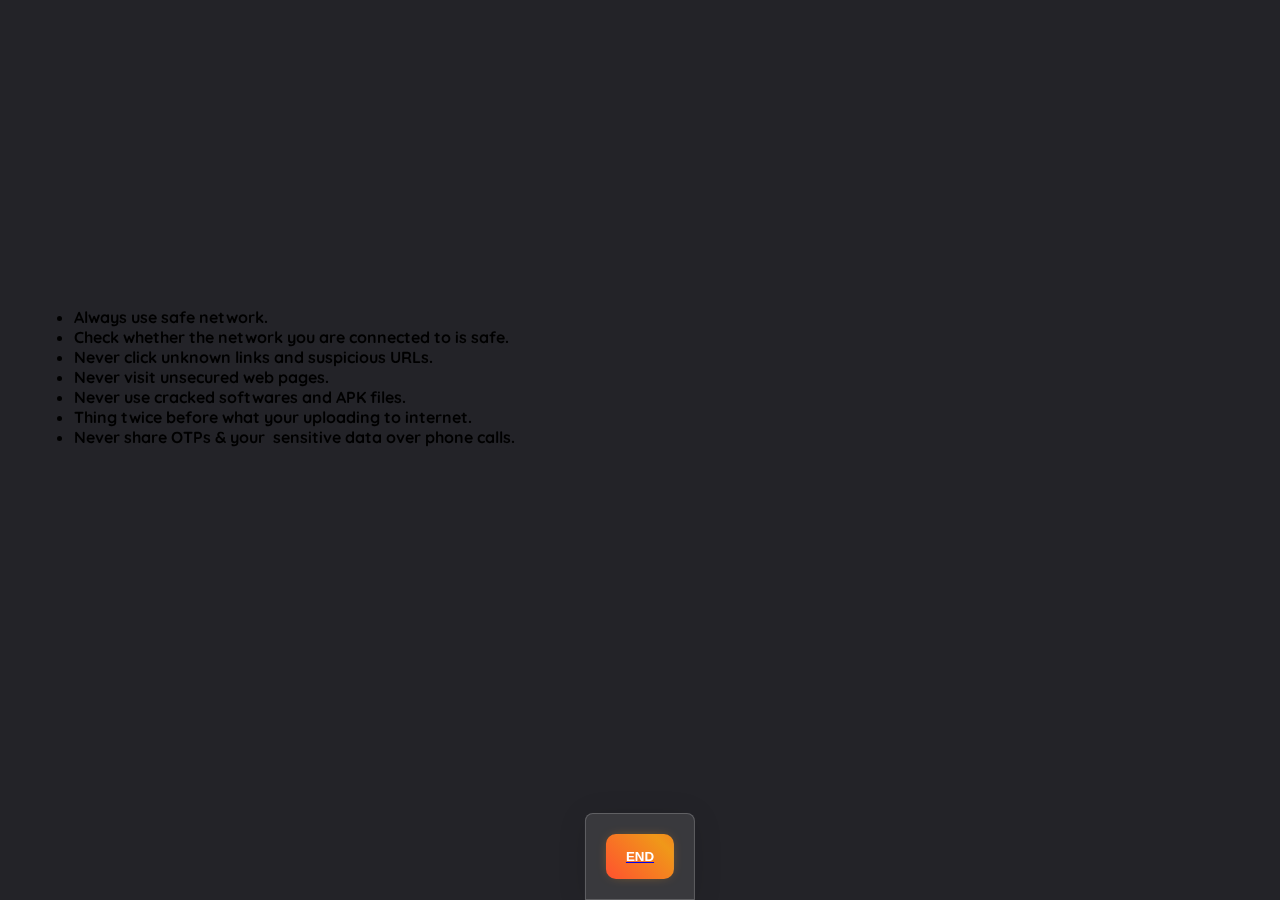
<file: My first presentation/first page/safe/index.html>
<!DOCTYPE html>
<html lang="en">
<head>
    <meta charset="UTF-8">
    <meta name="viewport" content="width=device-width, initial-scale=1.0">
    <link rel="stylesheet" href="https://unpkg.com/swiper/swiper-bundle.min.css">
    <link rel="stylesheet" href="https://cdnjs.cloudflare.com/ajax/libs/font-awesome/6.5.2/css/all.min.css">
    <link rel="stylesheet" href="style.css">
    <script defer src="https://unpkg.com/swiper/swiper-bundle.min.js"></script>
    <script defer src="main.js"></script>
    <title>Document</title>
</head>
<body>
    <div class="swiper-container">
      <div class="swiper-wrapper">
        <div class="swiper-slide">
          <div class="content" data-content="one">
            <h1>HOW TO SAFEGUARD OURSELF FROM THIS ATTACKS</h1>
            <p><b>
              <ul>
                <li>Always use safe network.</li>
                <li>Check whether the network you are connected to is safe.</li>
                <li>Never click unknown links and suspicious URLs.</li>
                <li>Never visit unsecured web pages.</li>
                <li>Never use cracked softwares and APK files.</li>
                <li>Thing twice before what your uploading to internet.</li>
                <li>Never share OTPs & your  sensitive data over phone calls.</li>
            </ul></b>
            </p>
          </div>
          <div class="background" data-item="one"></div>
        </div>
      <div class="swiper-pagination"></div>
    </div>
    

    <div class="footer">
      <a href="../end.html"><button class="btn">END</button></a>
    </div>
  </body>
</html>
</file>
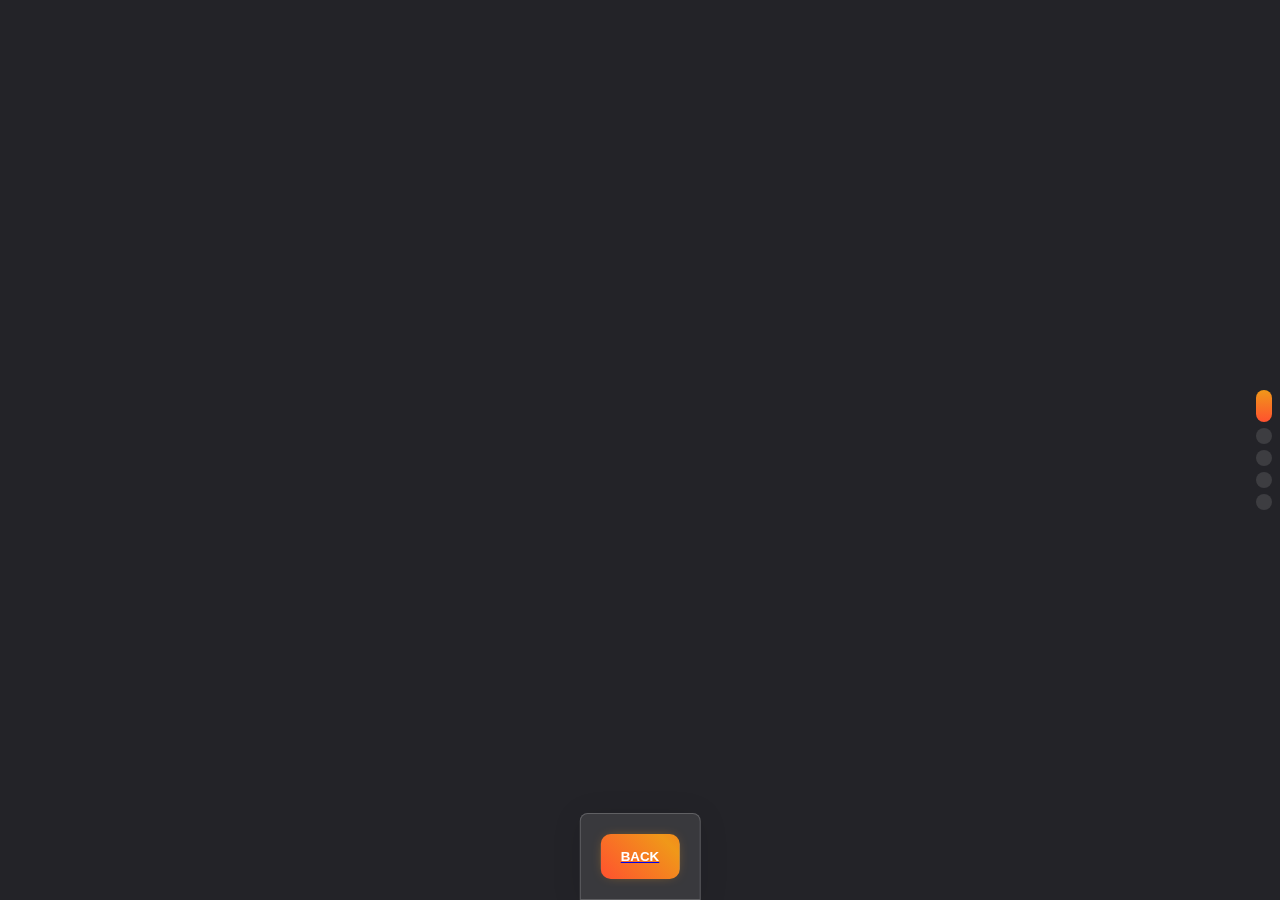
<file: My first presentation/first page/Types/index.html>
<!DOCTYPE html>
<html lang="en">
<head>
    <meta charset="UTF-8">
    <meta name="viewport" content="width=device-width, initial-scale=1.0">
    <link rel="stylesheet" href="https://unpkg.com/swiper/swiper-bundle.min.css">
    <link rel="stylesheet" href="https://cdnjs.cloudflare.com/ajax/libs/font-awesome/6.5.2/css/all.min.css">
    <link rel="stylesheet" href="style.css">
    <script defer src="https://unpkg.com/swiper/swiper-bundle.min.js"></script>
    <script defer src="main.js"></script>
    <title>Document</title>
</head>
<body>
    <div class="swiper-container">
      <div class="swiper-wrapper">
        <div class="swiper-slide">
          <div class="content" data-content="one">
            <h1>Phishing Attack</h1>
            <p>
              Phishing is a scam where attackers pretend to be trusted sources, like banks, 
              other organizations to trick people into giving away personal information. 
              They usually use fake emails or websites to deceive victims into clicking on harmful links or sharing sensitive details.
               This stolen information is then used for stealing money or committing fraud.
            </p>
          </div>
          <div class="background" data-item="one"></div>
        </div>

        <div class="swiper-slide">
          <div class="content" data-content="two">
            <h1>Malware Attack</h1>
            <p>
              A malware attack involves malicious software being installed on a computer, 
              smartphone, or network without the user's consent. This software, known as malware,
               can harm the system in various ways, such as stealing sensitive information, corrupting files,
                or taking control of the device. Common types of malware include viruses, worms, trojans, ransomware, and spyware.
            </p>
          </div>
          <div class="background" data-item="two"></div>
        </div>

        <div class="swiper-slide">
          <div class="content" data-content="three">
            <h1>OSINT(Open Source Intelligence)</h1>
            <p>
              OSINT, or Open Source Intelligence, refers to the collection and analysis of 
              publicly available information to be used for intelligence purposes. This information 
              can come from various sources like instagram facebook 
              tiktok whatsapp any many more social media platforms.
            </p>
          </div>
          <div class="background" data-item="three"></div>
        </div>

        <div class="swiper-slide">
          <div class="content" data-content="four">
            <h1 class="red-text">Man-in-the-Middle</h1>
            <p class="red-text"><b>
              A Man-in-the-Middle (MitM) attack is a type of cyberattack
               where a hacker secretly intercepts and possibly alters the
                communication between two parties, such as a user and a website,
                 without either party knowing. The attacker positions themselves
                  between the user and the intended server, allowing them to eavesdrop on the conversation,
                   steal sensitive information like passwords or credit card numbers, or inject malicious data.
                    MitM attacks can happen over public Wi-Fi networks or through compromised internet connections,
                     making it appear as though the victim is communicating directly with the trusted service.</b>
            </p>
          </div>
          <div class="background" data-item="four"></div>
        </div>

        <div class="swiper-slide">
          <div class="content" data-content="five">
            <h1>How this<br>attacks performed.</h1><b>
            <ul>
              <li>sends sms emails by different means of method.</li>
              <li>sending fake popup notifications on various website.</li>
              <li>Phishing Links.</li>
              <li>Collecting avaliable data and misuse it</li>
              <li>Attacker insert himself between user and server</li>
          </ul></b>
          </div>
          <div class="background" data-item="five"></div>
        </div>
      </div>
      <div class="swiper-pagination"></div>
    </div>

    <div class="footer">
      <a href="../../main.html"><button class="btn">Back</button></a>
    </div>
  </body>
</html>
</file>
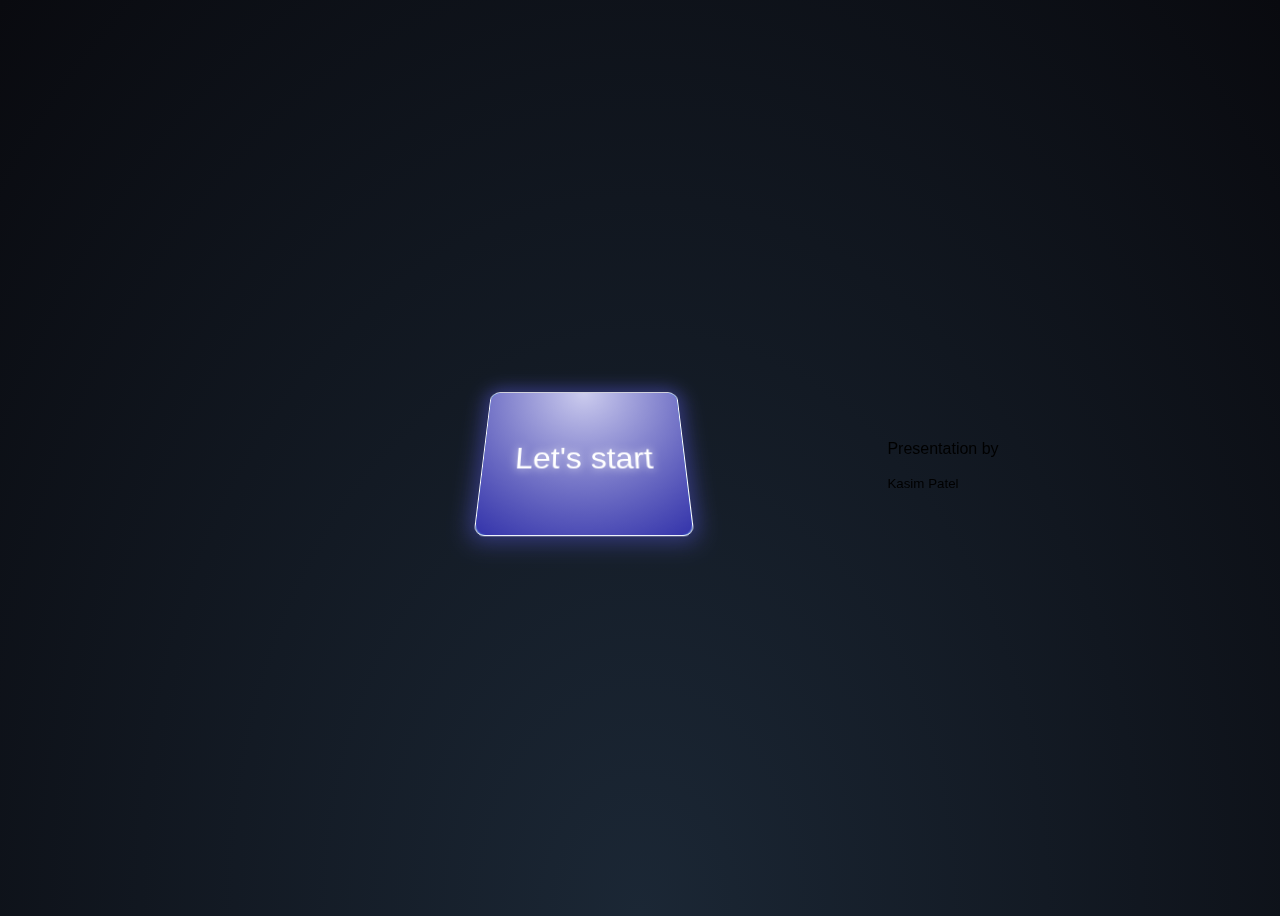
<file: My first presentation/main.html>
<!DOCTYPE html>
<html lang="en">
<head>
    <meta charset="UTF-8">
    <meta name="viewport" content="width=device-width, initial-scale=1.0">
    <link rel="stylesheet" href="style.css">
    <title>Document</title>
</head>
<body>
    <div class="all">
        <div class="left">
          <a href="first page/introduction/introduction.html"><div class="text">Introduction</div></a>
        </div>
        <div class="center">
          <div class="explainer"><span>Let's start</span></div>
          <a href="first page/Types/index.html"><div class="text">Types of hacking</div></a>
          </div>
        <div class="right">
          <a href="first page/safe/index.html"><div class="text">Safeguard Ourself</div></a>
        </div>
        </div>
        <div class="footer">
          <i class="fa-solid fa-clock"></i>
          <div>
            <p>Presentation by</p>
            <small>Kasim Patel</small>
          </div>
        </div>
</body>
</html>
</file>
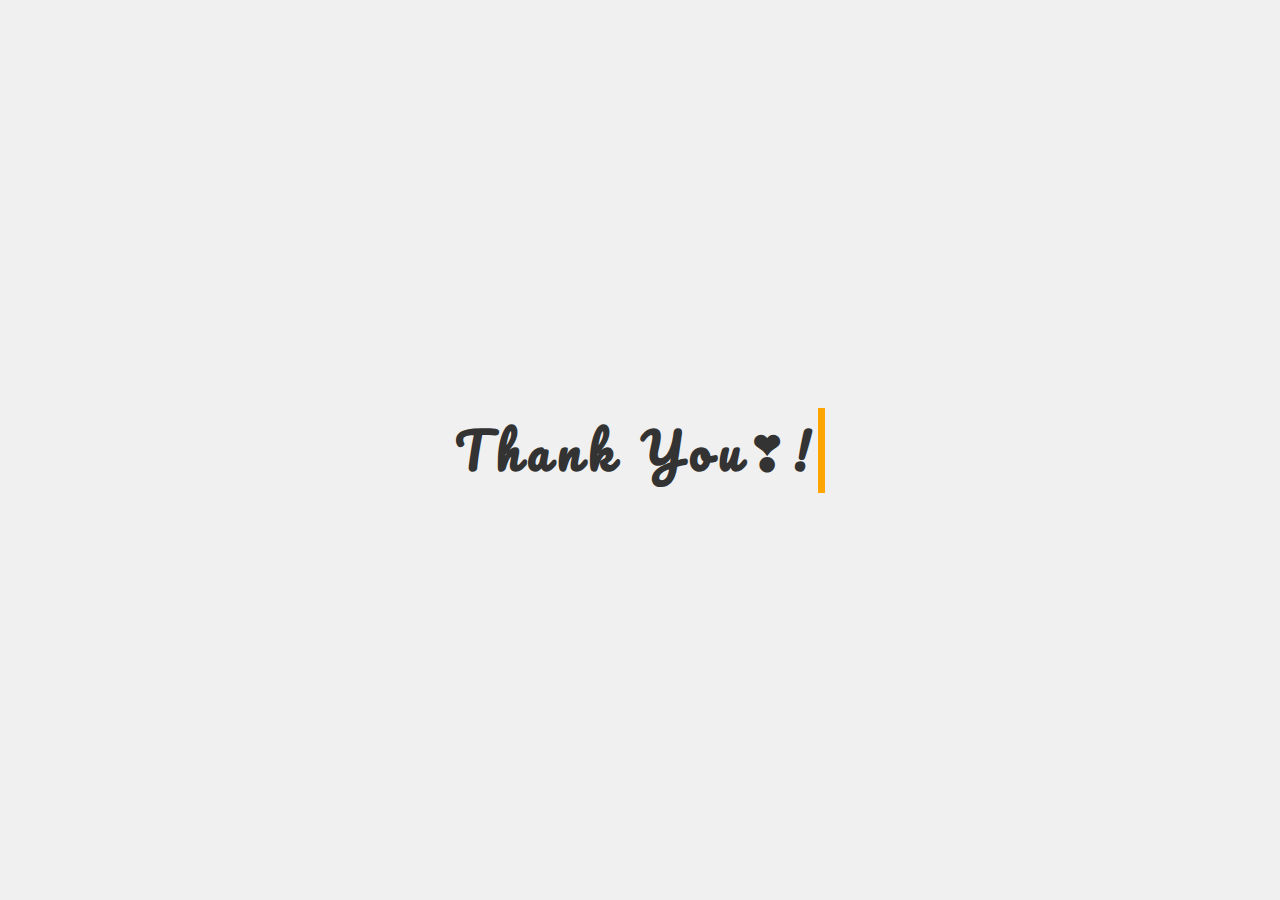
<file: My first presentation/first page/end.html>
<!DOCTYPE html>
<html lang="en">
<head>
    <meta charset="UTF-8">
    <meta name="viewport" content="width=device-width, initial-scale=1.0">
    <title>Thank You</title>
    <link href="https://fonts.googleapis.com/css2?family=Pacifico&display=swap" rel="stylesheet">
    <link rel="stylesheet" href="end.css">
</head>
<body>
    <div class="thank-you-container">
        <h1 class="thank-you-text">Thank You❣!</h1>
    </div>
</body>
</html>
</file>
<file: My first presentation/first page/safe/style.css>
/* author: https://codepen.io/ecemgo/pen/abrYOGG
Ecem Gokdogan
 */

@import url("https://fonts.googleapis.com/css2?family=Quicksand:wght@300..700&family=Salsa&display=swap");

* {
  padding: 0;
  margin: 0;
  box-sizing: border-box;
}

body {
  min-height: 100vh;
  background: #232328;
  font-family: "Quicksand", sans-serif;
}

.swiper-container {
  width: 100%;
  height: 100vh;
  overflow: hidden;
}

.swiper-slide {
  position: relative;
  width: 100%;
  height: 100vh;
}

/* content */

.content {
  position: absolute;
  display: flex;
  flex-direction: column;
  align-items: center;
  top: 14%;
  left: 3%;
  width: 40%;
  height: max-content;
  color: black;
  text-align:left;
  padding: 20px;
  opacity: 0;
  z-index: 2;
}

.content h1 {
  font-family: "Salsa", cursive;
  font-size: clamp(2rem, 3vw, 6rem);
  margin-bottom: 20px;
  opacity: 0;
}

.content p {
  font-family: inherit;
  font-size: 1.2rem;
  line-height: 1.4;
  font-weight: 500;
  opacity: 0;
}

.swiper-slide-active .content {
  opacity: 1;
}

.swiper-slide-active .content h1 {
  animation: moveDown 0.8s ease-in forwards;
}

.swiper-slide-active .content p {
  animation: moveDown 1s ease-in forwards;
  animation-delay: 1s;
}

@keyframes moveDown {
  0% {
    transform: translateY(-20px);
    opacity: 0;
  }

  100% {
    transform: translateY(0);
    opacity: 1;
  }
}

/* background */

.background[data-item="one"] {
  background: url("background.jpg");
  background-size:cover;
  background-position:50% 40%;
}

.background {
  position: absolute;
  inset: 0;
  width: 100%;
  height: 100%;
  clip-path: circle(5%);
  filter: brightness(90%);
  overflow: hidden;
  opacity: 0;
  z-index: 1;
}

.animation {
  animation: resizeClipPath 3s ease-in-out forwards;
}

@keyframes resizeClipPath {
  0% {
    clip-path: circle(5%);
    opacity: 0;
  }
  100% {
    clip-path: circle(71%);
    opacity: 1;
  }
}

/* pagination bullet */

.swiper-pagination-bullet {
  width: 16px;
  height: 16px;
  background-color: #a3a6a3;
  border-radius: 50%;
  transition: all 0.6s ease-in-out;
}

.swiper-pagination-bullet-active {
  height: 32px;
  background-image: linear-gradient(180deg, #f09819 0%, #ff512f 100%);
  border-radius: 14px;
}

/* footer */

.footer {
  position: absolute;
  display: flex;
  justify-content: space-between;
  column-gap: 20px;
  bottom: 0;
  left: 50%;
  -ms-transform: translate(-50%, 0);
  transform: translate(-50%, 0);
  width: max-content;
  padding: 20px;
  color: #f2f2f2;
  border-radius: 8px 8px 0 0;
  border: 1px solid rgba(255, 255, 255, 0.2);
  background: rgba(255, 255, 255, 0.1);
  box-shadow: 0 4px 30px rgba(0, 0, 0, 0.1);
  -webkit-backdrop-filter: blur(20px);
  backdrop-filter: blur(20px);
  z-index: 2;
}

.feature {
  display: flex;
  align-items: center;
  column-gap: 12px;
}

.feature i {
  font-size: 1.4rem;
}

.feature p {
  font-weight: 700;
}

.btn {
  display: block;
  font-weight: 700;
  text-align: center;
  text-transform: uppercase;
  color: #fff;
  padding: 15px 20px;
  border: 0;
  border-radius: 10px;
  box-shadow: 0px 0px 14px -7px #f09819;
  background-image: linear-gradient(
    45deg,
    #ff512f 0%,
    #f09819 51%,
    #ff512f 100%
  );
  background-size: 200% auto;
  cursor: pointer;
  user-select: none;
  -webkit-user-select: none;
  touch-action: manipulation;
  transition: 0.5s;
}

.btn:hover {
  background-position: right center;
}

.btn:active {
  transform: scale(0.95);
}

/* media queries */

@media (max-width: 1200px) {
  .content {
    top: 18%;
  }

  .content[data-content="two"],
  .content[data-content="three"] {
    top: 5%;
    width: 50%;
  }
}

@media (max-width: 900px) {
  .content,
  .content[data-content="three"] {
    top: 55%;
    left: 2%;
    width: 60%;
  }

  .content[data-content="two"] {
    top: 10%;
  }

  .content h1 {
    margin-bottom: 14px;
  }

  .content p {
    font-size: 1rem;
    line-height: 1.4;
  }

  .feature i {
    font-size: 1.3rem;
  }

  .feature p {
    font-size: 1rem;
  }

  .btn {
    padding: 8px 16px;
  }
}

@media (max-width: 790px) {
  .footer {
    column-gap: 10px;
  }

  .feature i {
    font-size: 1.1rem;
  }

  .feature p {
    font-size: 0.9rem;
  }

  .feature small {
    font-size: 0.8rem;
  }

  .btn {
    font-size: 0.8rem;
    padding: 8px 12px;
  }
}

@media (max-width: 660px) {
  .content,
  .content[data-content="two"],
  .content[data-content="three"] {
    top: unset;
    left: 2%;
    bottom: 3%;
    width: 80%;
  }

  .content p {
    font-size: 0.9rem;
    line-height: 1.2;
  }

  .background[data-item="two"] {
    background-position: 40% 50%;
  }

  .swiper-pagination-bullet {
    width: 12px;
    height: 12px;
  }

  .swiper-pagination-bullet-active {
    height: 24px;
  }

  .footer {
    column-gap: 0;
    left: unset;
    bottom: unset;
    top: 20px;
    right: -30px;
    padding: 0;
    border-radius: 0;
    border: 0;
    background-color: transparent;
    box-shadow: unset;
    -webkit-backdrop-filter: blur(0);
    backdrop-filter: blur(0);
  }

  .feature,
  hr {
    display: none;
  }
}
</file>
<file: My first presentation/first page/Types/style.css>
/* author: https://codepen.io/ecemgo/pen/abrYOGG
Ecem Gokdogan
 */

@import url("https://fonts.googleapis.com/css2?family=Quicksand:wght@300..700&family=Salsa&display=swap");

* {
  padding: 0;
  margin: 0;
  box-sizing: border-box;
}

body {
  min-height: 100vh;
  background: #232328;
  font-family: "Quicksand", sans-serif;
}

.swiper-container {
  width: 100%;
  height: 100vh;
  overflow: hidden;
}

.swiper-slide {
  position: relative;
  width: 100%;
  height: 100vh;
}

/* content */

.content {
  position: absolute;
  display: flex;
  flex-direction: column;
  align-items: center;
  top: 14%;
  left: 3%;
  width: 40%;
  height: max-content;
  color: #f2f2f2;
  text-align: left;
  padding: 20px;
  opacity: 0;
  z-index: 2;
}

.content h1 {
  font-family: "Salsa", cursive;
  font-size: clamp(2rem, 3vw, 6rem);
  margin-bottom: 20px;
  opacity: 0;
}

.content p {
  font-family: inherit;
  font-size: 1.2rem;
  line-height: 1.4;
  font-weight: 500;
  opacity: 0;
}

.swiper-slide-active .content {
  opacity: 1;
}

.swiper-slide-active .content h1 {
  animation: moveDown 0.8s ease-in forwards;
}

.swiper-slide-active .content p {
  animation: moveDown 1s ease-in forwards;
  animation-delay: 1s;
}

@keyframes moveDown {
  0% {
    transform: translateY(-20px);
    opacity: 0;
  }

  100% {
    transform: translateY(0);
    opacity: 1;
  }
}

/* background */

.background[data-item="one"] {
  background: url("phishing.jpg");
  background-size: cover;
  background-position: 50% 40%;
}

.background[data-item="two"] {
  background: url("malware.jpg");
  background-size: cover;
  background-position: 50% 50%;
}

.background[data-item="three"] {
  background: url("OSINT.jpg");
  background-size: cover;
  background-position: 50% 40%;
}

.background[data-item="four"] {
  background: url("main-in-the-middle-attack.jpg");
  background-size: cover;
  background-position: 50% 60%;
}

.background[data-item="five"] {
  background: url("hacker.jpg");
  background-size: cover;
  background-position: 50% 40%;
}

.background {
  position: absolute;
  inset: 0;
  width: 100%;
  height: 100%;
  clip-path: circle(5%);
  filter: brightness(90%);
  overflow: hidden;
  opacity: 0;
  z-index: 1;
}

.animation {
  animation: resizeClipPath 3s ease-in-out forwards;
}

@keyframes resizeClipPath {
  0% {
    clip-path: circle(5%);
    opacity: 0;
  }
  100% {
    clip-path: circle(71%);
    opacity: 1;
  }
}

/* pagination bullet */

.swiper-pagination-bullet {
  width: 16px;
  height: 16px;
  background-color: #a3a6a3;
  border-radius: 50%;
  transition: all 0.6s ease-in-out;
}

.swiper-pagination-bullet-active {
  height: 32px;
  background-image: linear-gradient(180deg, #f09819 0%, #ff512f 100%);
  border-radius: 14px;
}

/* footer */

.footer {
  position: absolute;
  display: flex;
  justify-content: space-between;
  column-gap: 20px;
  bottom: 0;
  left: 50%;
  -ms-transform: translate(-50%, 0);
  transform: translate(-50%, 0);
  width: max-content;
  padding: 20px;
  color: #f2f2f2;
  border-radius: 8px 8px 0 0;
  border: 1px solid rgba(255, 255, 255, 0.2);
  background: rgba(255, 255, 255, 0.1);
  box-shadow: 0 4px 30px rgba(0, 0, 0, 0.1);
  -webkit-backdrop-filter: blur(20px);
  backdrop-filter: blur(20px);
  z-index: 2;
}

.feature {
  display: flex;
  align-items: center;
  column-gap: 12px;
}

.feature i {
  font-size: 1.4rem;
}

.feature p {
  font-weight: 700;
}

.btn {
  display: block;
  font-weight: 700;
  text-align: center;
  text-transform: uppercase;
  color: #fff;
  padding: 15px 20px;
  border: 0;
  border-radius: 10px;
  box-shadow: 0px 0px 14px -7px #f09819;
  background-image: linear-gradient(
    45deg,
    #ff512f 0%,
    #f09819 51%,
    #ff512f 100%
  );
  background-size: 200% auto;
  cursor: pointer;
  user-select: none;
  -webkit-user-select: none;
  touch-action: manipulation;
  transition: 0.5s;
}

.btn:hover {
  background-position: right center;
}

.btn:active {
  transform: scale(0.95);
}

/* media queries */

@media (max-width: 1200px) {
  .content {
    top: 18%;
  }

  .content[data-content="two"],
  .content[data-content="three"] {
    top: 5%;
    width: 50%;
  }
}

@media (max-width: 900px) {
  .content,
  .content[data-content="three"] {
    top: 55%;
    left: 2%;
    width: 60%;
  }

  .content[data-content="two"] {
    top: 10%;
  }

  .content h1 {
    margin-bottom: 14px;
  }

  .content p {
    font-size: 1rem;
    line-height: 1.4;
  }

  .feature i {
    font-size: 1.3rem;
  }

  .feature p {
    font-size: 1rem;
  }

  .btn {
    padding: 8px 16px;
  }
}

@media (max-width: 790px) {
  .footer {
    column-gap: 10px;
  }

  .feature i {
    font-size: 1.1rem;
  }

  .feature p {
    font-size: 0.9rem;
  }

  .feature small {
    font-size: 0.8rem;
  }

  .btn {
    font-size: 0.8rem;
    padding: 8px 12px;
  }
}

@media (max-width: 660px) {
  .content,
  .content[data-content="two"],
  .content[data-content="three"] {
    top: unset;
    left: 2%;
    bottom: 3%;
    width: 80%;
  }

  .content p {
    font-size: 0.9rem;
    line-height: 1.2;
  }

  .background[data-item="two"] {
    background-position: 40% 50%;
  }

  .swiper-pagination-bullet {
    width: 12px;
    height: 12px;
  }

  .swiper-pagination-bullet-active {
    height: 24px;
  }

  .footer {
    column-gap: 0;
    left: unset;
    bottom: unset;
    top: 20px;
    right: -30px;
    padding: 0;
    border-radius: 0;
    border: 0;
    background-color: transparent;
    box-shadow: unset;
    -webkit-backdrop-filter: blur(0);
    backdrop-filter: blur(0);
  }

  .feature,
  hr {
    display: none;
  }
}

.red-text {
  color: black;
}
</file>
<file: My first presentation/style.css>
/* author: Jouan Marcel
https://codepen.io/jouanmarcel/pen/NLgVjm */

body {
  font-family: "Raleway", sans-serif;
  background-image: radial-gradient(circle at center, #899Dc4, #495D84);
  background-size: cover;
  background-repeat: no-repeat;
  height: 100vh;
  overflow: hidden;
  display: flex;
  justify-content: center;
  align-items: center;
  background: radial-gradient(ellipse at bottom, #1b2735, #090a0f);
  font-weight: 300;
}

.all {
  display: flex;
  perspective: 10px;
  transform: perspective(300px) rotateX(20deg);
  will-change: perspective;
  perspective-origin: center center;
  transition: all 1.3s ease-out;
  justify-content: center;
  transform-style: preserve-3d;
}

.all:hover {
  perspective: 1000px;
  transition: all 1.3s ease-in;
  transform: perspective(10000px) rotateX(0deg);
}
.all:hover .text {
  opacity: 1;
}
.all:hover > div {
  opacity: 1;
  transition-delay: 0s;
}
.all:hover .explainer {
  opacity: 0;
}

.left, .center, .right {
  width: 200px;
  height: 150px;
  transform-style: preserve-3d;
  border-radius: 10px;
  border: 1px solid #fff;
  box-shadow: 0 0 20px 5px rgba(100, 100, 255, 0.4);
  opacity: 0;
  transition: all 0.3s ease;
  transition-delay: 1s;
  position: relative;
  background-position: center center;
  background-size: contain;
  background-repeat: no-repeat;
  background-color: #58d;
  cursor: pointer;
  background-blend-mode: color-burn;
}
.left:hover, .center:hover, .right:hover {
  box-shadow: 0 0 30px 10px rgba(100, 100, 255, 0.6);
  background-color: #ccf;
}

.text {
  transform: translateY(30px);
  opacity: 0;
  transition: all 0.3s ease;
  bottom: 0;
  left: 5px;
  position: absolute;
  will-change: transform;
  color: #fff;
  text-shadow: 0 0 5px rgba(100, 100, 255, 0.6);
}

.left {
  transform: translateX(-30px) translateZ(-25px) rotateY(-5deg);
  background-image: url(introduction.jpg);
}

.center {
  opacity: 1;
  background-image: url(hacker-icon-.jpg);
}

.right {
  transform: translateX(30px) translateZ(-25px) rotateY(5deg);
  background-image: url(safeguard.jpg);
}


.explainer {
  font-weight: 300;
  font-size: 2rem;
  color: #fff;
  transition: all 0.6s ease;
  width: 100%;
  height: 100%;
  background-color: #303050;
  background-image: radial-gradient(circle at center top, #cce, #33a);
  border-radius: 10px;
  text-shadow: 0 0 10px rgba(255, 255, 255, 0.8);
  display: flex;
  justify-content: center;
  align-items: center;
}

.ref {
  background-color: #000;
  background-image: linear-gradient(to bottom, #d80, #c00);
  border-radius: 3px;
  padding: 7px 10px;
  position: absolute;
  font-size: 16px;
  bottom: 10px;
  right: 10px;
  color: #fff;
  text-decoration: none;
  text-shadow: 0 0 3px rgba(0, 0, 0, 0.4);
}
.ref::first-letter {
  font-size: 12px;
}

.footer {
  display: flex;
  justify-content: bottom;
  align-items: bottom-center;
  padding: 10px 0;
  position: relative; /* Ensures the footer content is centered */
}
</file>
<file: My first presentation/first page/end.css>
body, html {
    height: 100%;
    margin: 0;
    display: flex;
    justify-content: center;
    align-items: center;
    background-color: #f0f0f0;
    font-family: Arial, sans-serif;
}

.thank-you-container {
    text-align: center;
}

.thank-you-text {
    font-size: 3em;
    color: #333;
    font-family: 'Pacifico', cursive; /* Apply the custom font */
    overflow: hidden;
    border-right: .15em solid orange;
    white-space: nowrap;
    margin: 0 auto;
    letter-spacing: .15em;
    animation: typing 3.5s steps(30, end), blink-caret .5s step-end infinite;
}

@keyframes typing {
    from { width: 0 }
    to { width: 100% }
}

@keyframes blink-caret {
    from, to { border-color: transparent }
    50% { border-color: orange; }
}
</file>
